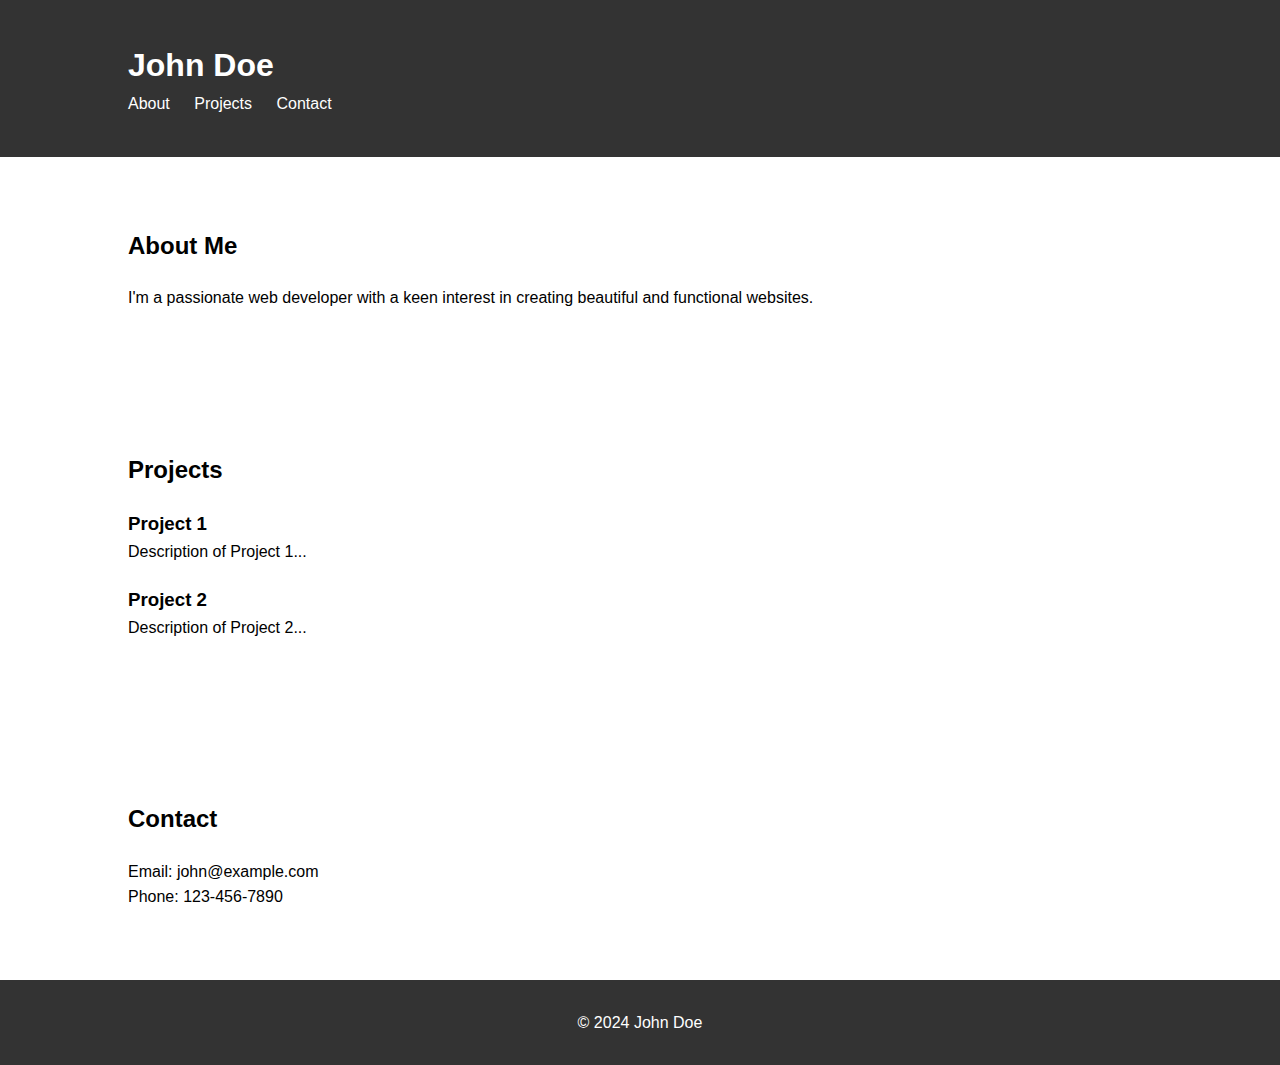
<file: index1.html>
<!DOCTYPE html>
<html lang="en">
<head>
    <meta charset="UTF-8">
    <meta name="viewport" content="width=device-width, initial-scale=1.0">
    <title>My Portfolio</title>
    <link rel="stylesheet" href="style.css">
</head>
<body>
    <header>
        <div class="container">
            <h1>John Doe</h1>
            <nav>
                <ul>
                    <li><a href="#about">About</a></li>
                    <li><a href="#projects">Projects</a></li>
                    <li><a href="#contact">Contact</a></li>
                </ul>
            </nav>
        </div>
    </header>

    <section id="about">
        <div class="container">
            <h2>About Me</h2>
            <p>I'm a passionate web developer with a keen interest in creating beautiful and functional websites.</p>
        </div>
    </section>

    <section id="projects">
        <div class="container">
            <h2>Projects</h2>
            <div class="project">
                <h3>Project 1</h3>
                <p>Description of Project 1...</p>
            </div>
            <div class="project">
                <h3>Project 2</h3>
                <p>Description of Project 2...</p>
            </div>
        </div>
    </section>

    <section id="contact">
        <div class="container">
            <h2>Contact</h2>
            <p>Email: john@example.com</p>
            <p>Phone: 123-456-7890</p>
        </div>
    </section>

    <footer>
        <div class="container">
            <p>&copy; 2024 John Doe</p>
        </div>
    </footer>
</body>
</html>
</file>
<file: style.css>
/* Reset default margin and padding */
body, h1, h2, h3, p, ul, li {
    margin: 0;
    padding: 0;
}

/* Basic styling */
body {
    font-family: Arial, sans-serif;
    line-height: 1.6;
}

.container {
    width: 80%;
    margin: 0 auto;
    padding: 20px;
}

header {
    background-color: #333;
    color: #fff;
    padding: 20px 0;
}

header h1 {
    margin: 0;
}

nav ul {
    list-style-type: none;
}

nav ul li {
    display: inline;
    margin-right: 20px;
}

nav ul li a {
    color: #fff;
    text-decoration: none;
}

section {
    padding: 50px 0;
}

h2 {
    margin-bottom: 20px;
}

.project {
    margin-bottom: 20px;
}

footer {
    background-color: #333;
    color: #fff;
    padding: 10px 0;
    text-align: center;
}
</file>
